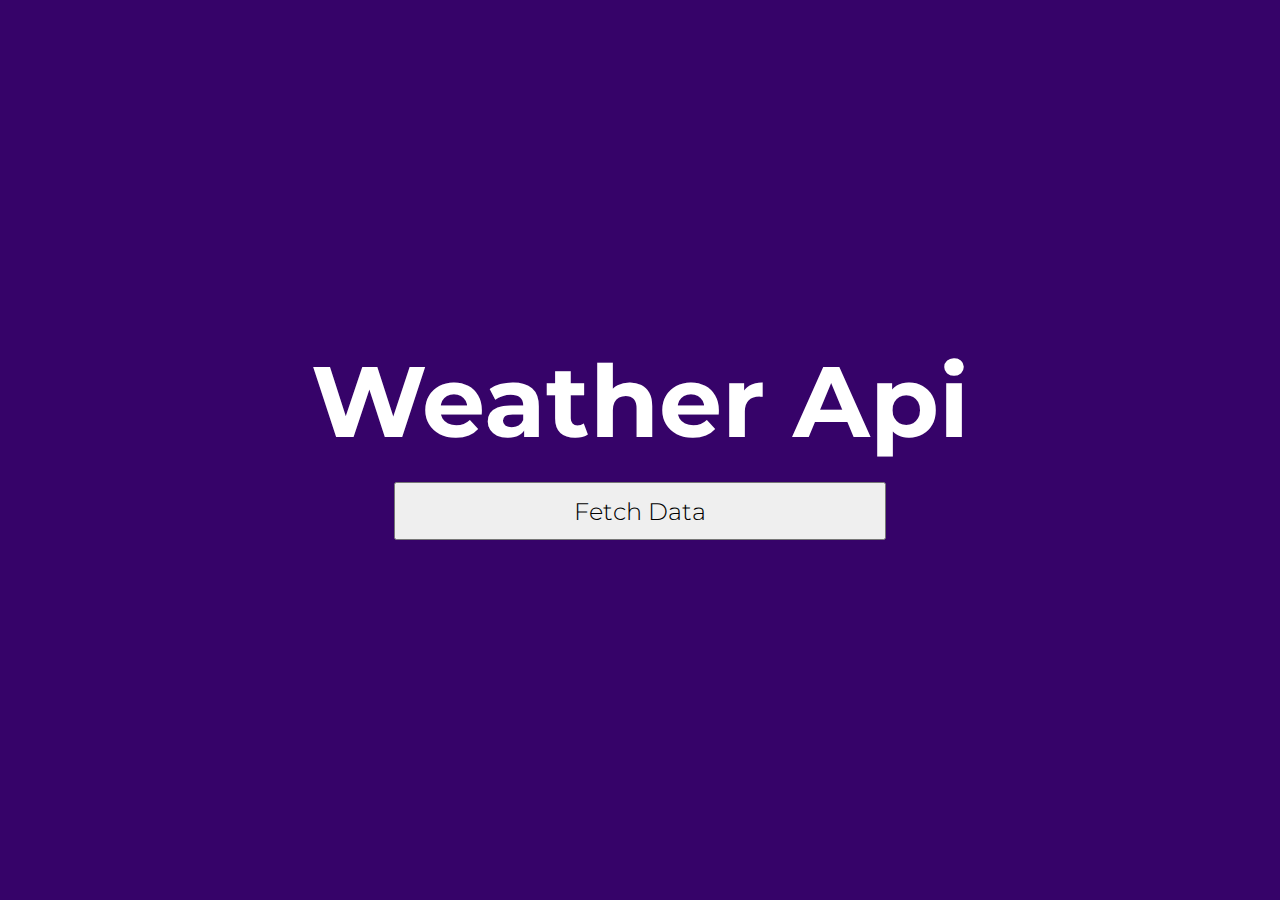
<file: index.html>
<!DOCTYPE html>
<html lang="en">
<head>
    <meta charset="UTF-8">
    <meta name="viewport" content="width=device-width, initial-scale=1.0">
    <title>Weather Data</title>
    <link rel="stylesheet" href="./style.css">
</head>
<body>
    <main>
     <h1>Weather Api</h1>
     <button id="fetchBtn"><a href="http://127.0.0.1:5500/index2.html" id="fetchA">Fetch Data</a></button>
    </main>


    <script src="./script.js"></script>
</body>
</html>
</file>
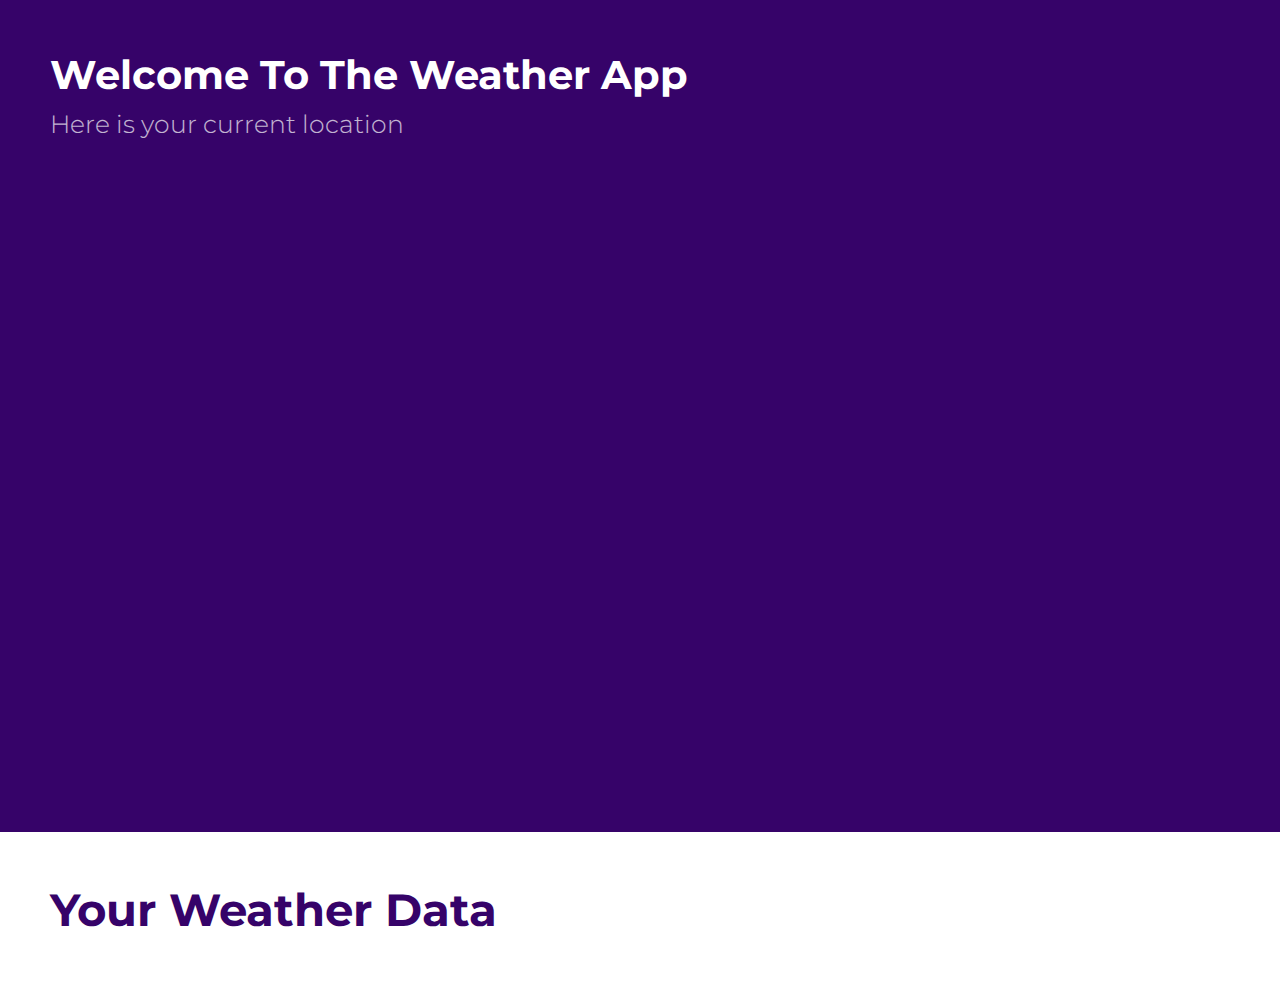
<file: index2.html>
<!DOCTYPE html>
<html lang="en">
<head>
    <meta charset="UTF-8">
    <meta name="viewport" content="width=device-width, initial-scale=1.0">
    <title>Document</title>
    <link rel="stylesheet" href="./style.css">
</head>
<body>
<div class="contain">
    <h3>Welcome To The Weather App</h3>
    <p>Here is your current location</p>

    <div class="LatnLong" id="LatnLong">
        <!-- <button class="lati">Lat: 1298838</button> -->
        <!-- <button class="long">Long: 2383273278</button> -->
    </div>

    <div class="map" id="map">
        <!-- <iframe src="https://maps.google.com/maps?q=18.6161,73.7286&z=15&output=embed" width="1205" height="583" frameborder="0" style="border:0"></iframe> -->
    </div>
</div>
   
    <footer>
        <h5>Your Weather Data</h5>
        <div class="btns" id="btns">
            <!-- <button class="btnsss">Location: New Delhi</button>
            <button class="btnsss">Wind Speed: 100kmph</button>
            <button class="btnsss">Humclassity : 10</button>
            <button class="btnsss">Time Zone : GMT +5:30</button>
            <button class="btnsss">Pressure: 10atm</button>
            <button class="btnsss">Wind Direction : North West</button>
            <button class="btnsss">UV Index : 500</button>
            <button class="btnsss">Feels like: 30°</button> -->
        </div>
    </footer>


    <script src="./script.js"></script>
</body>
</html>
</file>
<file: style.css>
@import url('https://fonts.googleapis.com/css2?family=Montserrat&display=swap');

*{
    margin: 0;
    padding: 0;
}

body,html{
    width: 100%;
    height: 100%;
    color: white;
}

main{
    background: #360369;
    display: flex;
    flex-direction: column;
    align-items: center;
    justify-content: center;
    width: 100%;
    height: 100%
}

h1{
    font-family: 'Montserrat', sans-serif;
    font-weight: 700;
    font-size: 100px;
}

#fetchA{
    font-family: 'Montserrat', sans-serif;
    text-decoration: none;
    color: black;
    text-align: center;
    font-size: 24px;
    font-weight: 300;
}

#fetchBtn{
    margin: 20px;
    width: 492px;
    height: 58px;
}








/* Index 2 CSS */
.contain{
    font-family: 'Montserrat', sans-serif;
    background: #360369;
    padding: 50px;
}

h3{
    color: #FFF;
    font-family: 'Montserrat', sans-serif;
    font-size: 40px;
    font-weight: 700;
    /* margin-left: 20px; */
}

p{
    color: #FFF;
    font-size: 25px;
    font-weight: 300;
    opacity: 70%;
    margin: 10px 0px;
    /* margin-left: 20px; */
}

.LatnLong{
    display: flex;
    gap: 40px;
    /* border: 2px solid white; */
    width: 50%;
    /* margin-left: 20px; */
    margin-bottom: 40px;
}

.lati,.long{
    border: none;
    margin: 10px 0px;
    width: 309px;
    height: 57px;
    justify-content: center;
    color: #FFF;
    text-align: center;
    font-size: 20px;
    font-weight: 700;
    border-radius: 10px;
    background: #270846;
}

.map{
    margin-left: 20px;
    /* border: 2px solid white; */
    width: 1205px;
    height: 583px;
    margin: 10px 0px;
}

footer{
    font-family: 'Montserrat', sans-serif;
    padding: 50px;
}

footer h5{
    color: #360369;
    font-size: 45px;
    font-weight: 700;
}

.btns{
    display: flex;
    flex-wrap: wrap;
    margin-top: 20px;
}

.btnsss{
    color: #FFF;
    background-color: #360369;
    font-family: 'Montserrat', sans-serif;
    font-size: 20px;
    border: none;
    border-radius: 10px;
    padding: 15px;
    margin-inline: 15px;
    margin-bottom: 20px;
}

/* Media Query */

@media screen and (max-width:730px) {
    .map{
        margin-left: 20px;
        /* border: 2px solid white; */
        width: 500px;
        height: 383px;
        margin: 10px 0px;
    }

    .LatnLong{
        display: flex;
        flex-wrap: wrap;
        flex-direction: column;
    }
}

@media screen and (max-width:850px) {
    .map{
        margin-left: 20px;
        /* border: 2px solid white; */
        width: 600px;
        height: 383px;
        margin: 10px 0px;
    }

}
</file>
